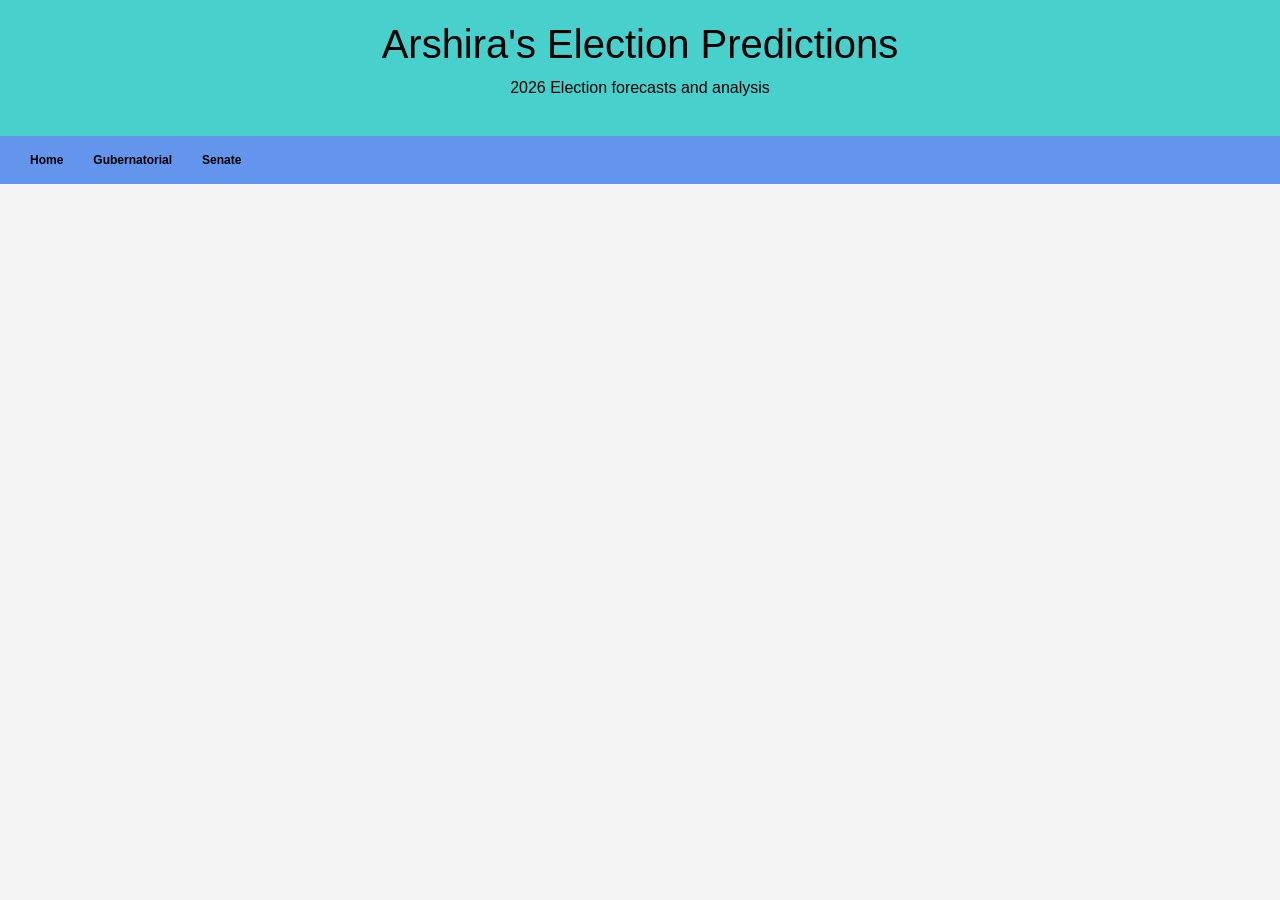
<file: indexoriginal.html>
<!DOCTYPE html>
<html lang="en">
  <head>
      <meta charset="utf-8">
      <title>Arshira's Election Predictions</title>
      <link href="https://cdn.jsdelivr.net/npm/bootstrap@5.3.8/dist/css/bootstrap.min.css" rel="stylesheet">
      <link rel="stylesheet" href="style.css">
  </head>
    <body>
      <header>
        <h1>Arshira's Election Predictions</h1>
        <p>2026 Election forecasts and analysis</p>
      </header>
        <nav>
          <a #href="home">Home</a>
          <a #href="gubernatorial">Gubernatorial</a>
          <a #href="senate">Senate</a>
        </nav>
    </body>  
</html>
</file>
<file: style.css>
body {
  font-family: Arial, sans-serif;
  margin: 0;
  background-color: #f4f4f4;
  color: black;
  text-align: center;
}

header { 
  font-family: Arial, sans-serif;
  background-color: mediumturquoise;
  color: black;
  text-align: center;
  padding: 20px;
}
  
.race-dropdown {
  font-size: 1rem;
  padding: 0.4rem 0.75rem;
  border: 1px solid gray;
  background-color: white;
  color: black;
  cursor: pointer;
  
} 
.hover-box {
  width: 10vw;
  margin: 5px auto;
  font-size: 12px;
  padding: 1vw;
  background-color: white;
  border: 2px solid cornflowerblue;
  border-radius: 8px;
  text-align: left;
  box-shadow: 0 4px 12px rgba(0, 0, 0, 0.2);
  cursor: pointer;
}
.hover-box h3 {
  margin: 0;
}

.hover-content {
  display: none;
  margin-top: 15px;
}

.hover-box:hover .hover-content {
  display: block;
}
nav { 
  background-color: cornflowerblue;
  padding: 15px;
  text-align: left;
  font-size: 12px;
  
  display: flex;
  justify-content: flex-start;
  align-items: center;
} 
  
nav a {
  color: black;
  text-decoration: none;
  margin: 0 15px;
  font-weight: bold;
}
.poll-image {
  width: 100%;
  max-width: 900px;
  height: auto;
  border: 1px solid gray;
  border-radius: 0.5rem;
}
</file>
